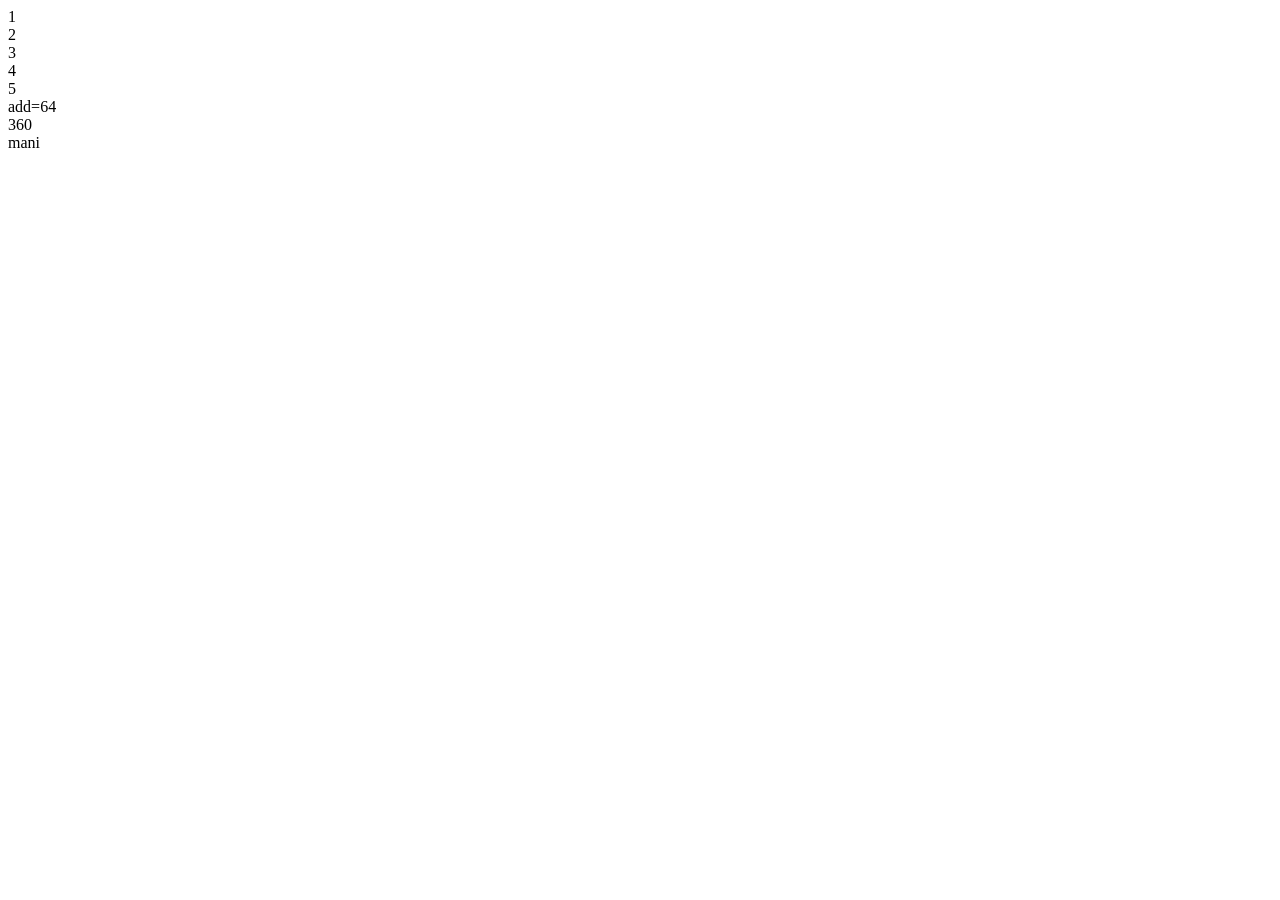
<file: calculator/index.html>
<!DOCTYPE html>
<html lang="en">
<head>
    <meta charset="UTF-8">
    <meta name="viewport" content="width=device-width, initial-scale=1.0">
    <title>Calculator</title>
</head>
<body>
    <script>
        let a=15;
        a="mani";
        console.log(a);
        let arr=[1,2,3,4,5];
        // for (let i = 0; i < arr.length; i++) {
        //     document.write("table-"+arr[i]+"<br>");
        //     for(let j=1;j<=10;j++){
        //         document.write(arr[i]+"X"+j+"="+arr[i]*j+"<br>")
        //     }
        // }
        for(num of arr){
            document.write(num);
            document.write("<br>");
        }
        function add(a,b){
            // let a=10;
            // let b=20;
            return a+b;
        }
        document.write("add="+add(35,29)+"<br>");
        let b=(a)=>document.write(a+"<br>");
        b(360);
        let details = {
            name:"mani",
            age:19,
            address:{
                city:"chennai",
                area:"pudhu nagar",
                doorNo:"4/400"
            }
        }
        document.write(details["name"]);
    </script>
</body>
</html>
</file>
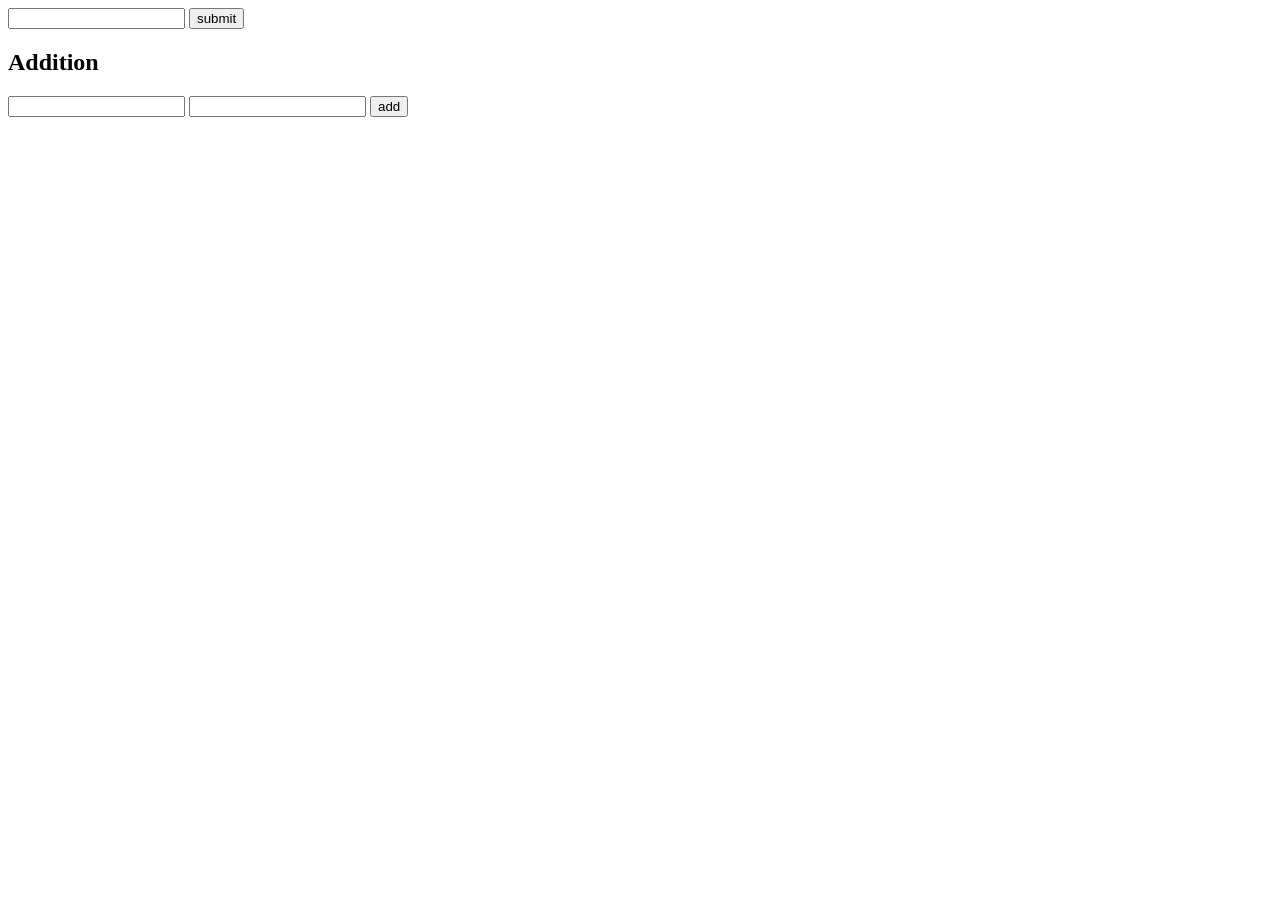
<file: calculator/cal.html>
<!DOCTYPE html>
<html lang="en">
<head>
    <meta charset="UTF-8">
    <meta name="viewport" content="width=device-width, initial-scale=1.0">
    <title>Document</title>
</head>
<body>
    <input type="text" id="uinput">
    <button id="btn">submit</button>
    <h2>Addition</h2>
    <input type="number" id="inp1">
    <input type="number" id="inp2">
    <button id="add">add</button>
    <h5 id="ans"></h5>
    <script>
        document.getElementById("btn").onclick=()=>{
            console.log(document.getElementById("uinput").value);
            document.getElementById("uinput").value="";
        }
        document.getElementById("add").onclick=()=>{
            let a=parseInt(document.getElementById("inp1").value);
            //let a=document.getElementById("inp1").value;
            //document.write(Number(a));
            let b=parseInt(document.getElementById("inp2").value);
            document.getElementById("ans").innerText=a+b;

        }

    </script>
</body>
</html>
</file>
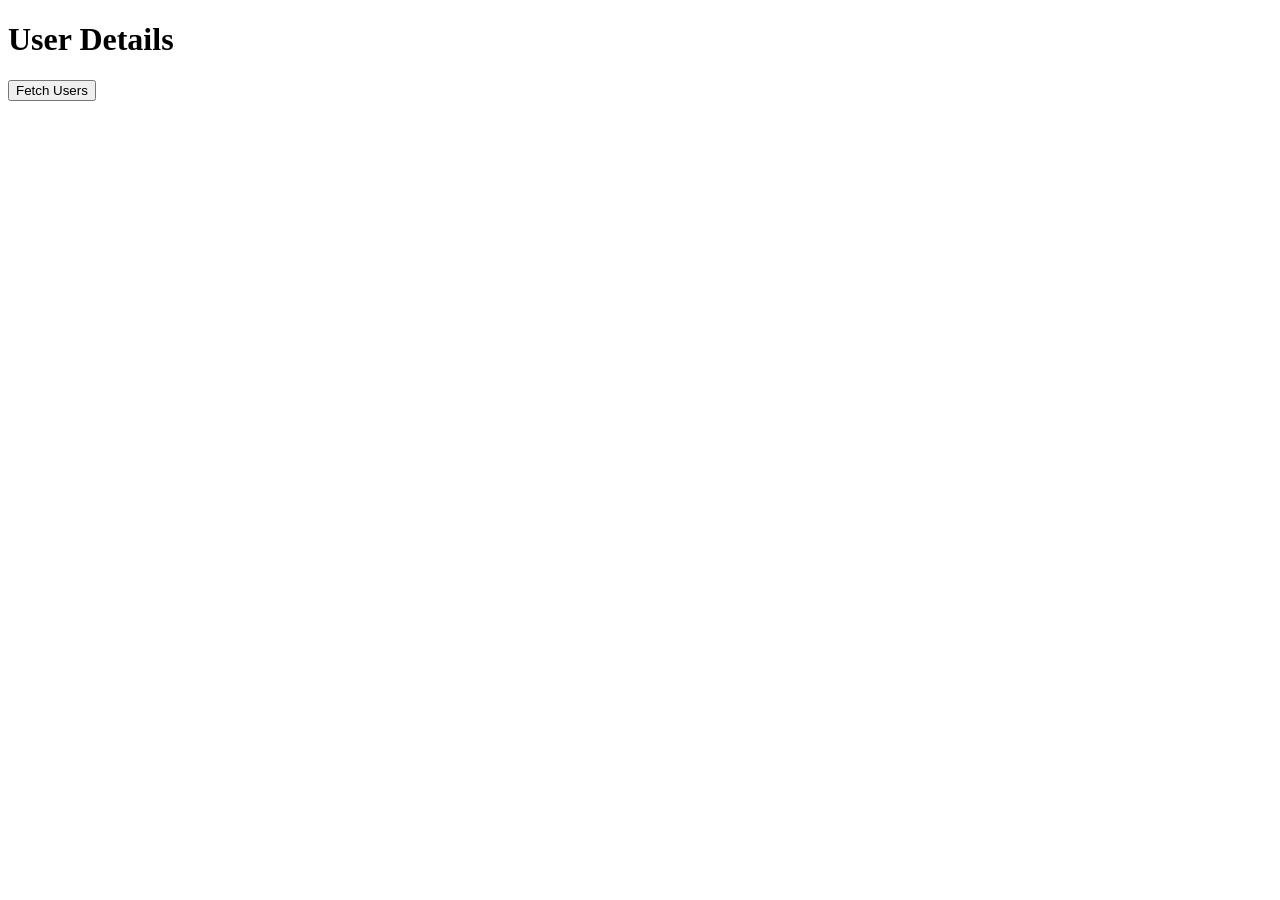
<file: project2/project2.html>
<!DOCTYPE html>
<html lang="en">
<head>
    <meta charset="UTF-8" />
    <meta name="viewport" content="width=device-width, initial-scale=1.0"/>
    <title>Fetch Users</title> 
</head>
<body>

    <div class="container">
        <h1>User Details</h1>

        <button id="fetchBtn">Fetch Users</button>

        <div id="status"></div>

        <div id="users"></div>
    </div>

    <script>

        const fetchBtn = document.getElementById("fetchBtn");
        const usersDiv = document.getElementById("users");
        const statusDiv = document.getElementById("status");

        fetchBtn.addEventListener("click", () => {

            usersDiv.innerHTML = "";
            statusDiv.innerHTML = "Loading...";

            setTimeout(() => {

                fetch("https://jsonplaceholder.typicode.com/users")
                .then(response => response.json())
                .then(data => {

                    data.forEach(user => {

                        const userCard = document.createElement("div");
                        userCard.innerHTML = `
                            <h3>${user.name}</h3>
                            <p><strong>Email:</strong> ${user.email}</p>
                            <p><strong>Phone:</strong> ${user.phone}</p>
                        `;

                        usersDiv.appendChild(userCard);

                    });

                    statusDiv.innerHTML = "Loaded successfully";

                })
                .catch(error => {
                    statusDiv.innerHTML = "Error loading data";
                    console.log(error);
                });

            }, 2000);

        });

    </script>

</body>
</html>
</file>
